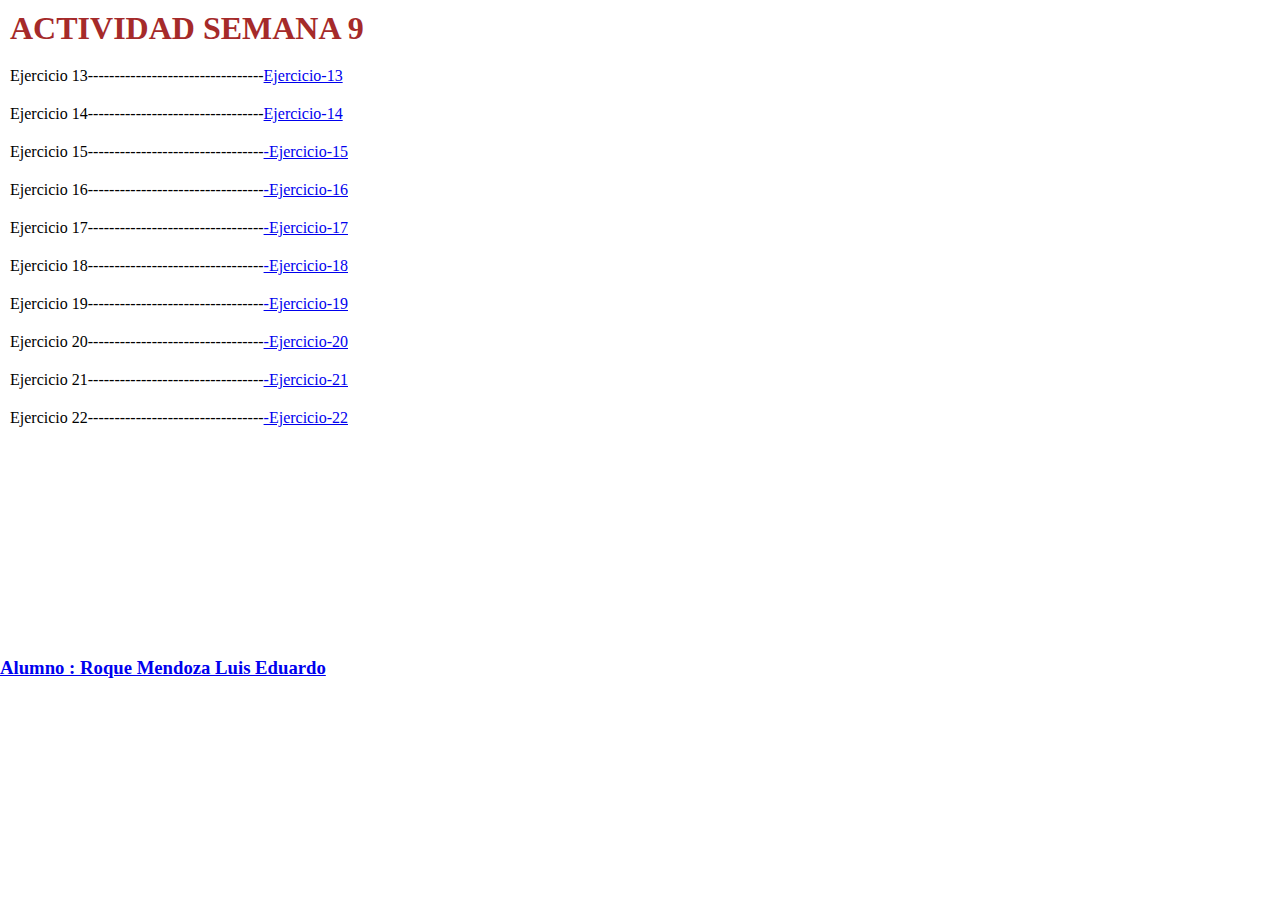
<file: index.html>
<!DOCTYPE html>
<html lang="en">

<head>
    <meta charset="UTF-8">
    <meta name="viewport" content="width=device-width, initial-scale=1.0">
    <title>PAGINA PRINCIPAL</title>
    <link rel="stylesheet" href="index.css">
    <link rel="shortcut icon" href="imagenes/images.jfif" type="image/x-icon">
</head>

<body>
    <h1>ACTIVIDAD SEMANA 9</h1>
    <table>
        <ol>

            <li>Ejercicio 13---------------------------------<a href="ejercicio13.html">Ejercicio-13</a></li>
            <li>Ejercicio 14---------------------------------<a href="ejercicio14.html">Ejercicio-14</a></li>
            <li>Ejercicio 15---------------------------------<a href="ejercicio15.html">-Ejercicio-15</a></li>
            <li>Ejercicio 16---------------------------------<a href="ejercicio16.html">-Ejercicio-16</a></li>
            <li>Ejercicio 17---------------------------------<a href="ejercicio17.html">-Ejercicio-17</a></li>
            <li>Ejercicio 18---------------------------------<a href="ejercicio18.html">-Ejercicio-18</a></li>
            <li>Ejercicio 19---------------------------------<a href="ejercicio19.html">-Ejercicio-19</a></li>
            <li>Ejercicio 20---------------------------------<a href="ejercicio20.html">-Ejercicio-20</a></li>
            <li>Ejercicio 21---------------------------------<a href="ejercicio21.html">-Ejercicio-21</a></li>
            <li>Ejercicio 22---------------------------------<a href="ejercicio22.html">-Ejercicio-22</a></li>
           

            
        </ol>
    </table>
    <h3> <a href="https://github.com/Slomo01">  Alumno : Roque Mendoza Luis Eduardo</a></h3>

</body>

</html>
</file>
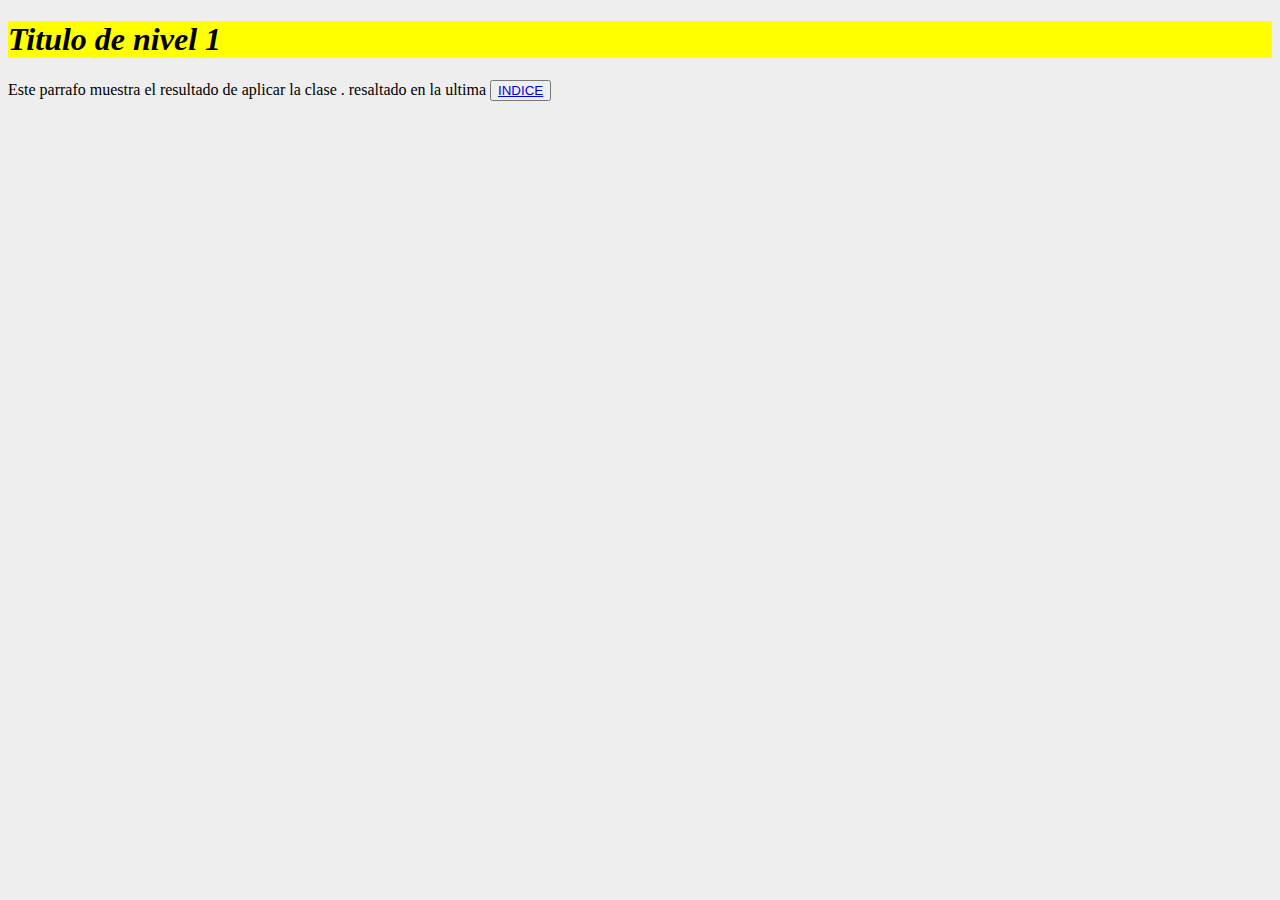
<file: ejercicio13.html>
<!DOCTYPE html>
<html lang="es-PE">
<head>
    <meta charset="UTF-8">
    <meta name="viewport" content="width=device-width, initial-scale=1.0">
    <title>Problema</title>
    <link rel="stylesheet" href="estilo13.css">
</head>
<body>
<h1 class="resaltado">Titulo de nivel 1</h1>    
<p>
    Este parrafo muestra el resultado de aplicar la clase . resaltado en la ultima 
     <span class="resaltado"></span>
     <button><a href="index.html">INDICE</a></button>
</body>
</html>
</file>
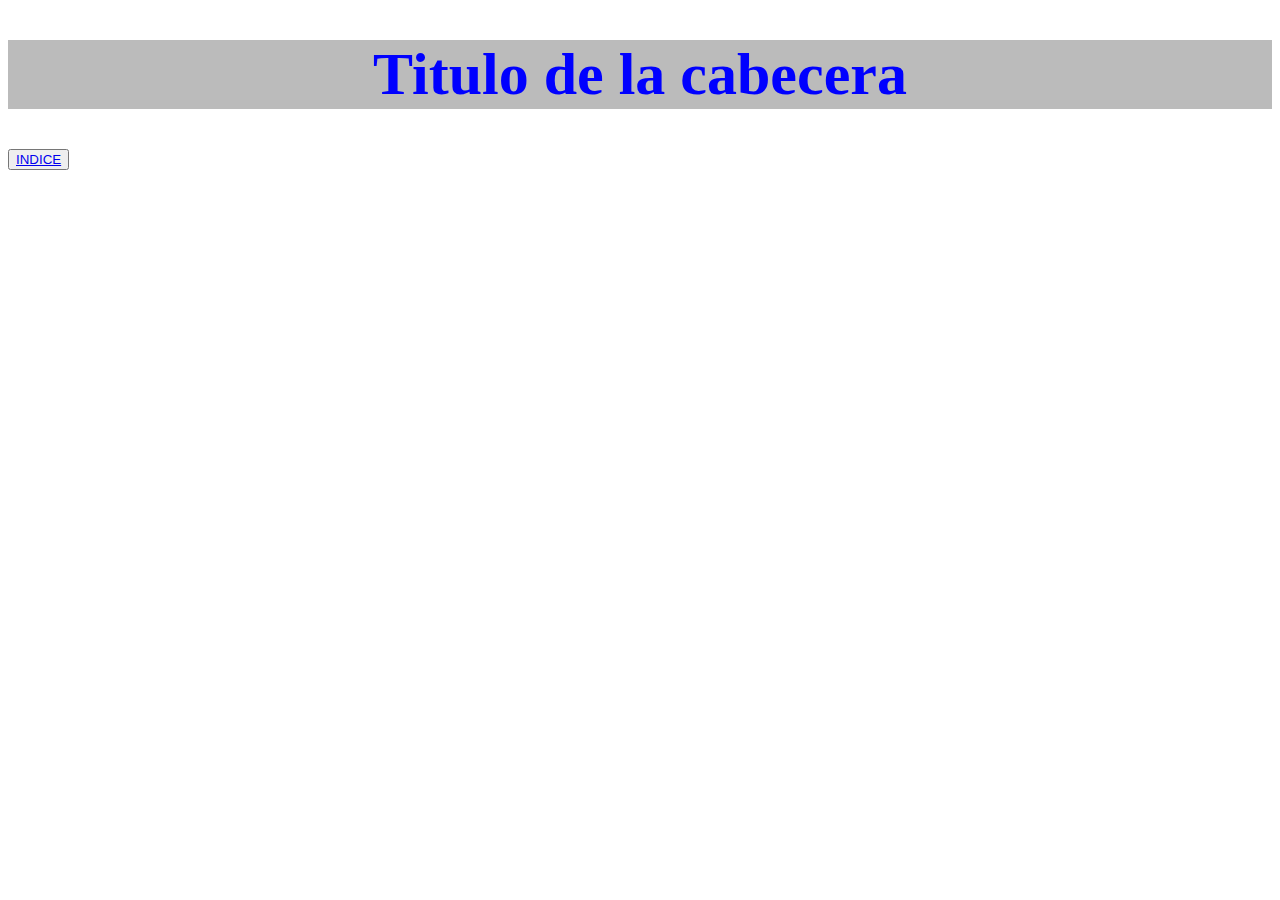
<file: ejercicio14.html>
<!DOCTYPE html>
<html lang="es-PE">
<head>
    <meta charset="UTF-8">
    <meta name="viewport" content="width=device-width, initial-scale=1.0">
    <title>Ejercicio-14</title>
    <link rel="stylesheet" href="estilo14.css">
</head>
<body>
    <div id="cabecera">
        <h1>Titulo de la cabecera</h1>
    </div>
    <button><a href="index.html">INDICE</a></button>
    
</body>
</html>
</file>
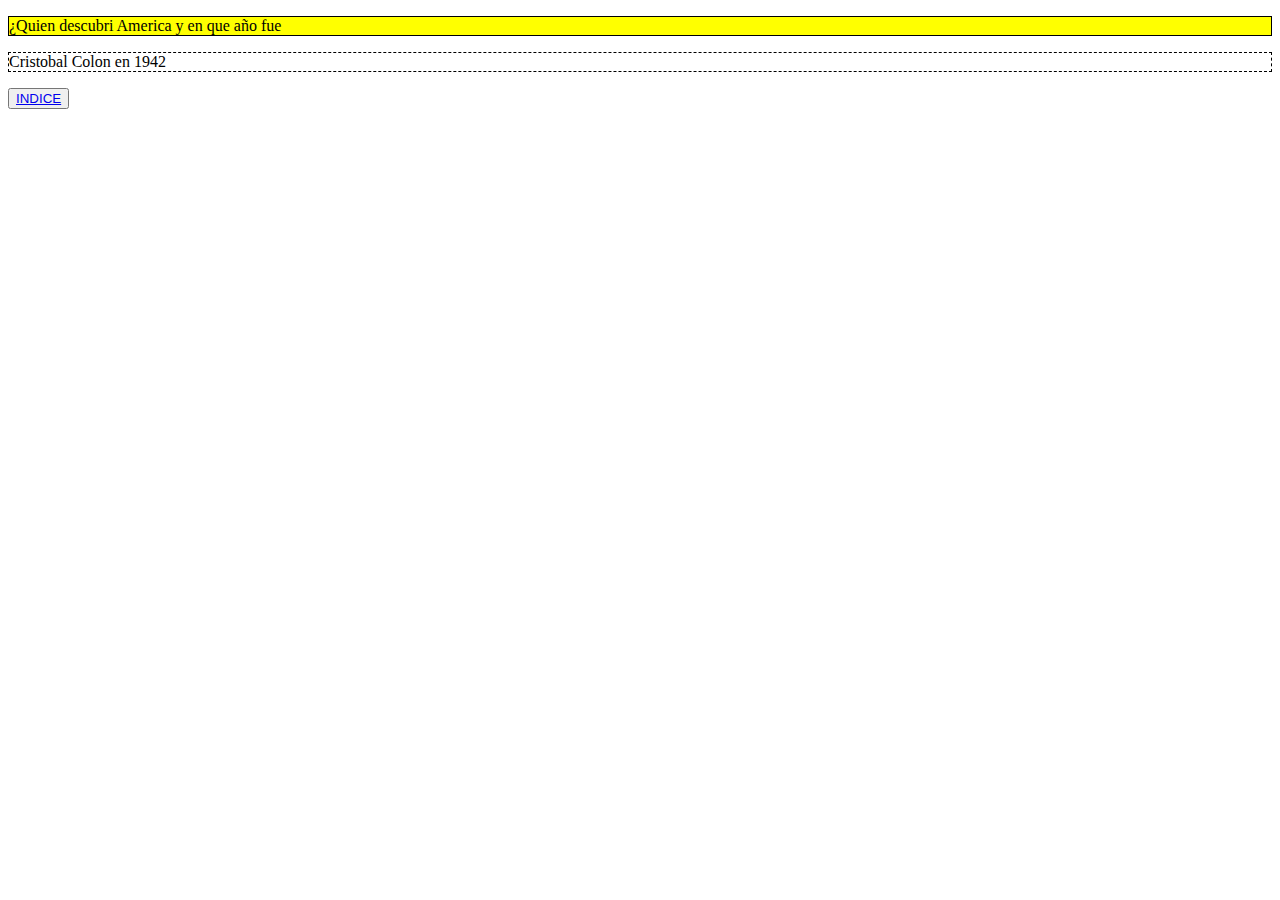
<file: ejercicio15.html>
<!DOCTYPE html>
<html lang="es-PE">

<head>
    <meta charset="UTF-8">
    <meta name="viewport" content="width=device-width, initial-scale=1.0">
    <title>Problema</title>
    <link rel="stylesheet" href="estilo15.css">
</head>

<body>
    <p class="pregunta">¿Quien descubri America y en que año fue</p>
    <p class="respuesta">Cristobal Colon en 1942</p>
    <button><a href="index.html">INDICE</a></button>
</body>

</html>
</file>
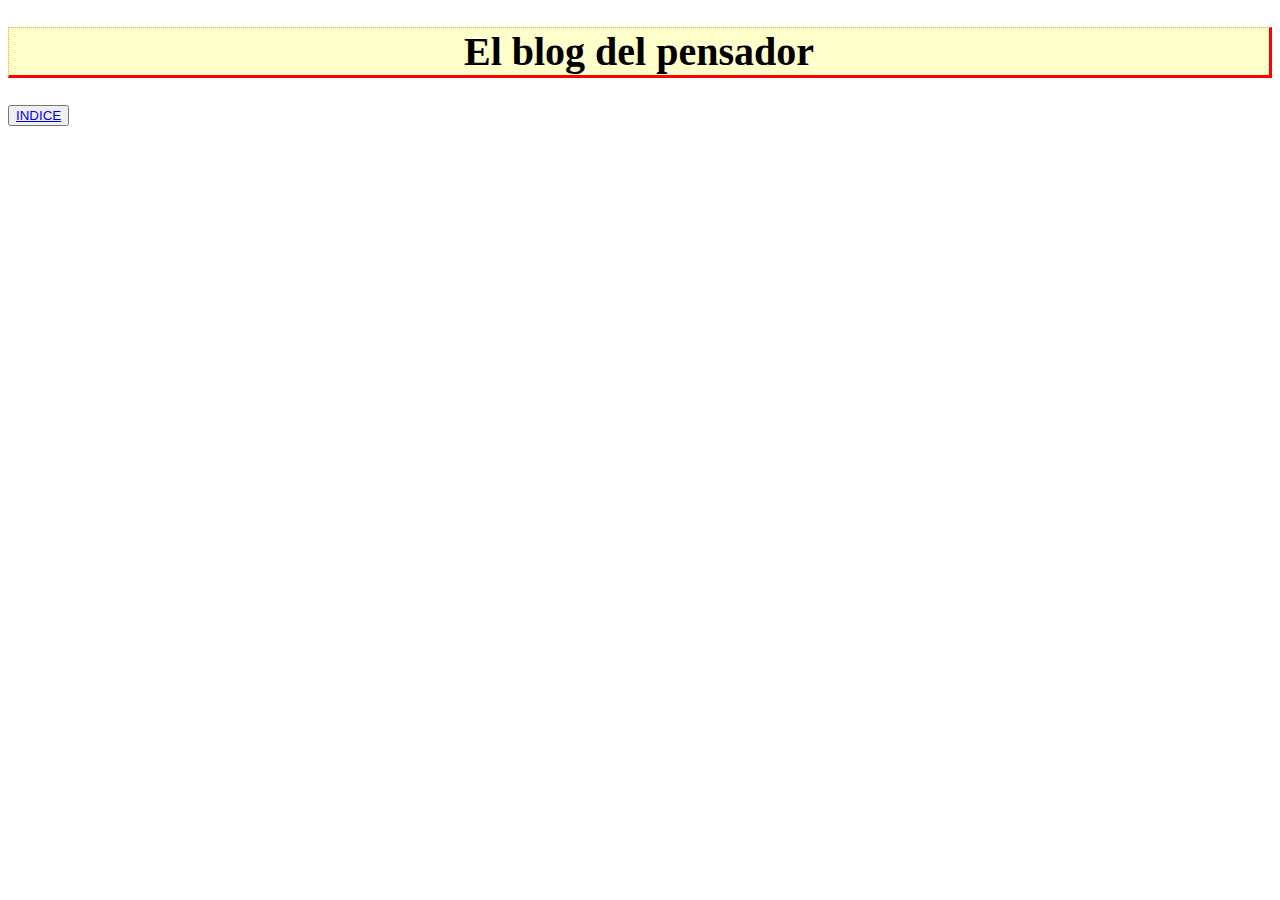
<file: ejercicio16.html>
<!DOCTYPE html>
<html lang="es-PE">
<head>
    <meta charset="UTF-8">
    <meta name="viewport" content="width=device-width, initial-scale=1.0">
    <title>EJERCICIO-15</title>
    <link rel="stylesheet" href="estilo16.css">
</head>
<body>
    <h1 class="titulopagina">El blog del pensador</h1>
    <button><a href="index.html">INDICE</a></button>
</body>
</html>
</file>
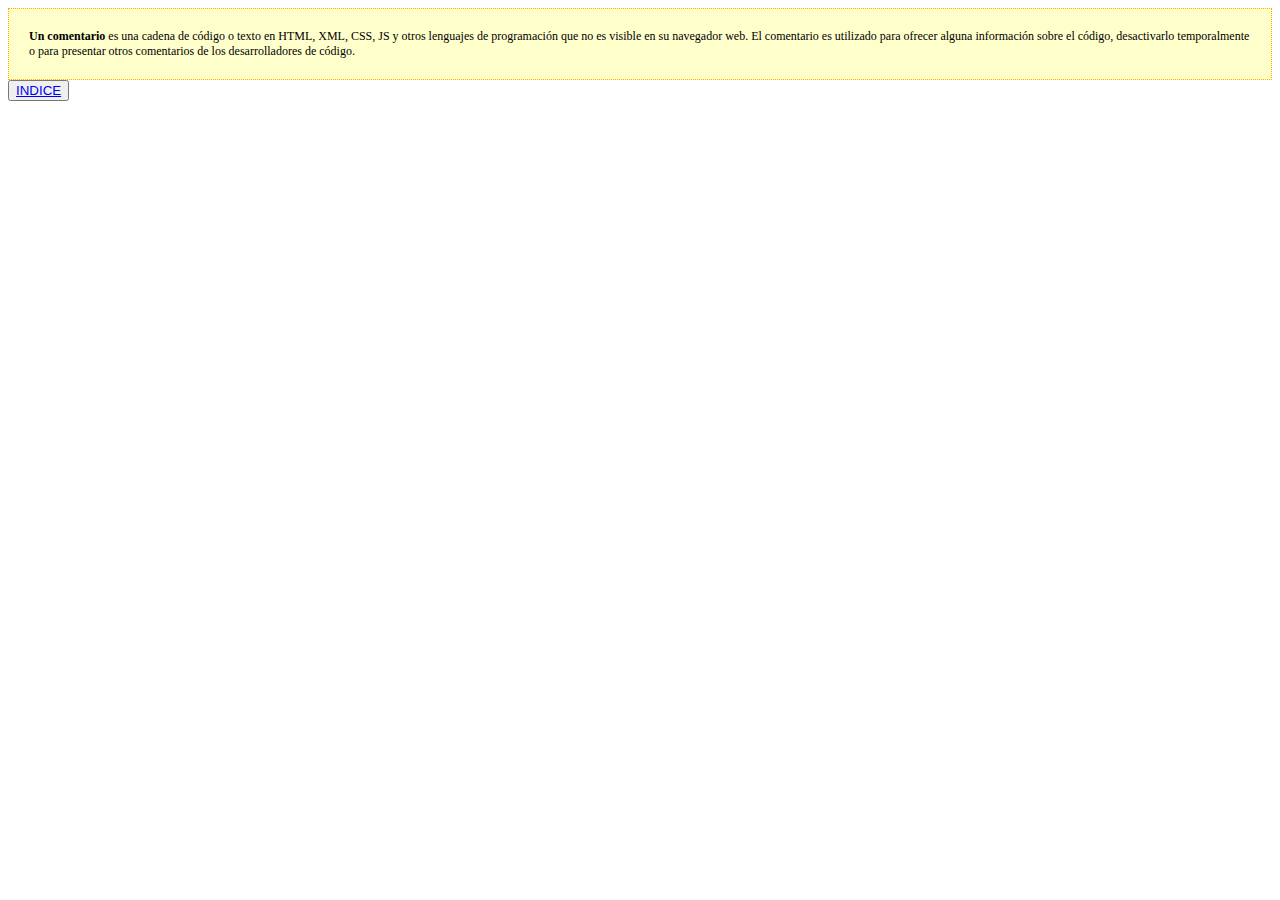
<file: ejercicio17.html>
<!DOCTYPE html>
<html lang="en">
<head>
    <meta charset="UTF-8">
    <meta name="viewport" content="width=device-width, initial-scale=1.0">
    <title>Document</title>
    <link rel="stylesheet" href="estilo17.css">
</head>
<body>
    <div class="codigofuente">
        <strong>Un comentario</strong> es una cadena de código o texto en HTML,
XML, CSS, JS y otros lenguajes de programación que no es visible en su
navegador web. El comentario es utilizado para ofrecer alguna información
sobre el código, desactivarlo temporalmente o para presentar otros
comentarios de los desarrolladores de código.
    </div>
    <button><a href="index.html">INDICE</a></button>
</body>
</html>
</file>
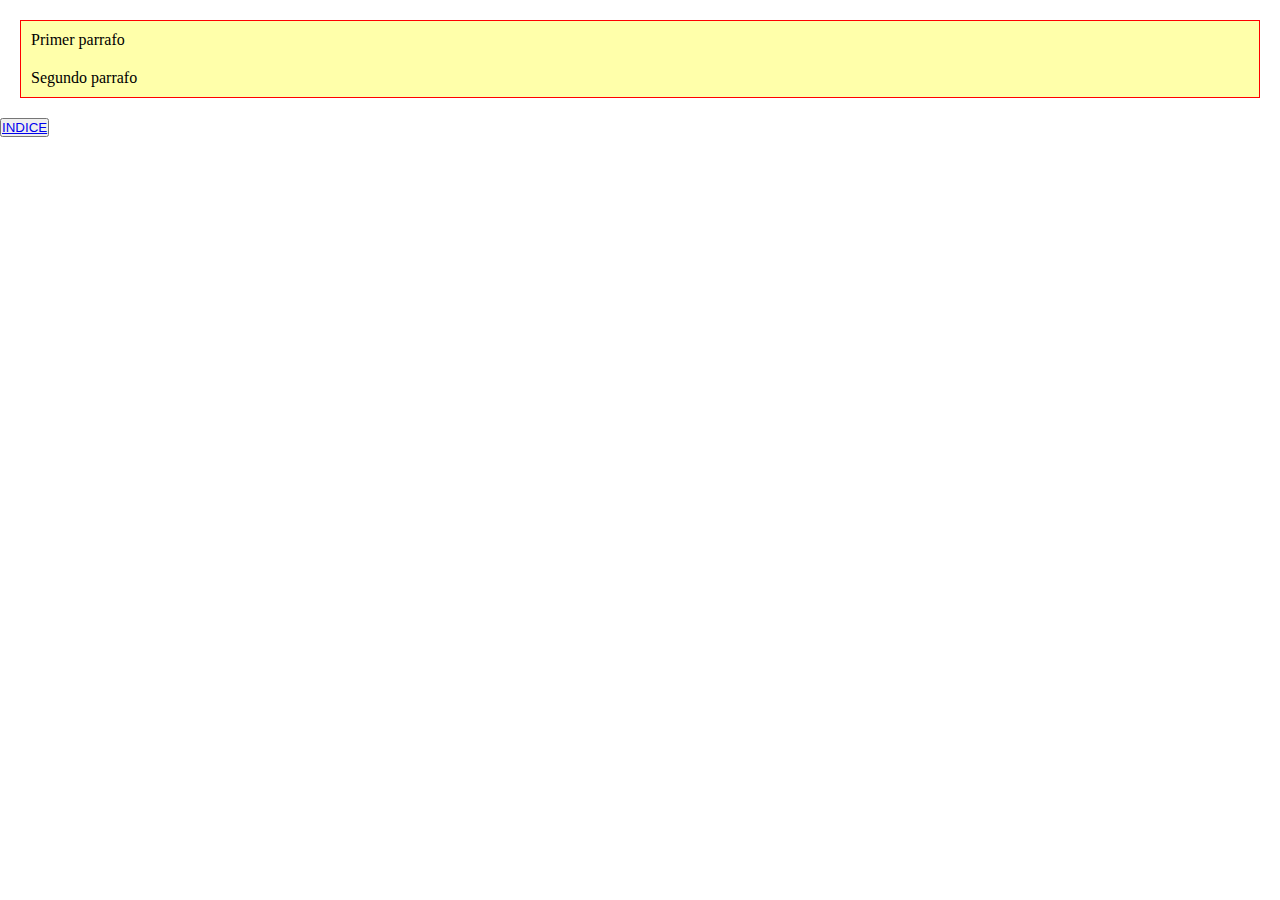
<file: ejercicio18.html>
<!DOCTYPE html>
<html lang="es-PE">
<head>
    <meta charset="UTF-8">
    <meta name="viewport" content="width=device-width, initial-scale=1.0">
    <title>Document</title>
    <link rel="stylesheet" href="estilo18.css">
</head>
<body>
    <div>
    <p>Primer parrafo</p>
    <p>Segundo parrafo</p>
</div>
<button><a href="index.html">INDICE</a></button>
</body>
</html>
</file>
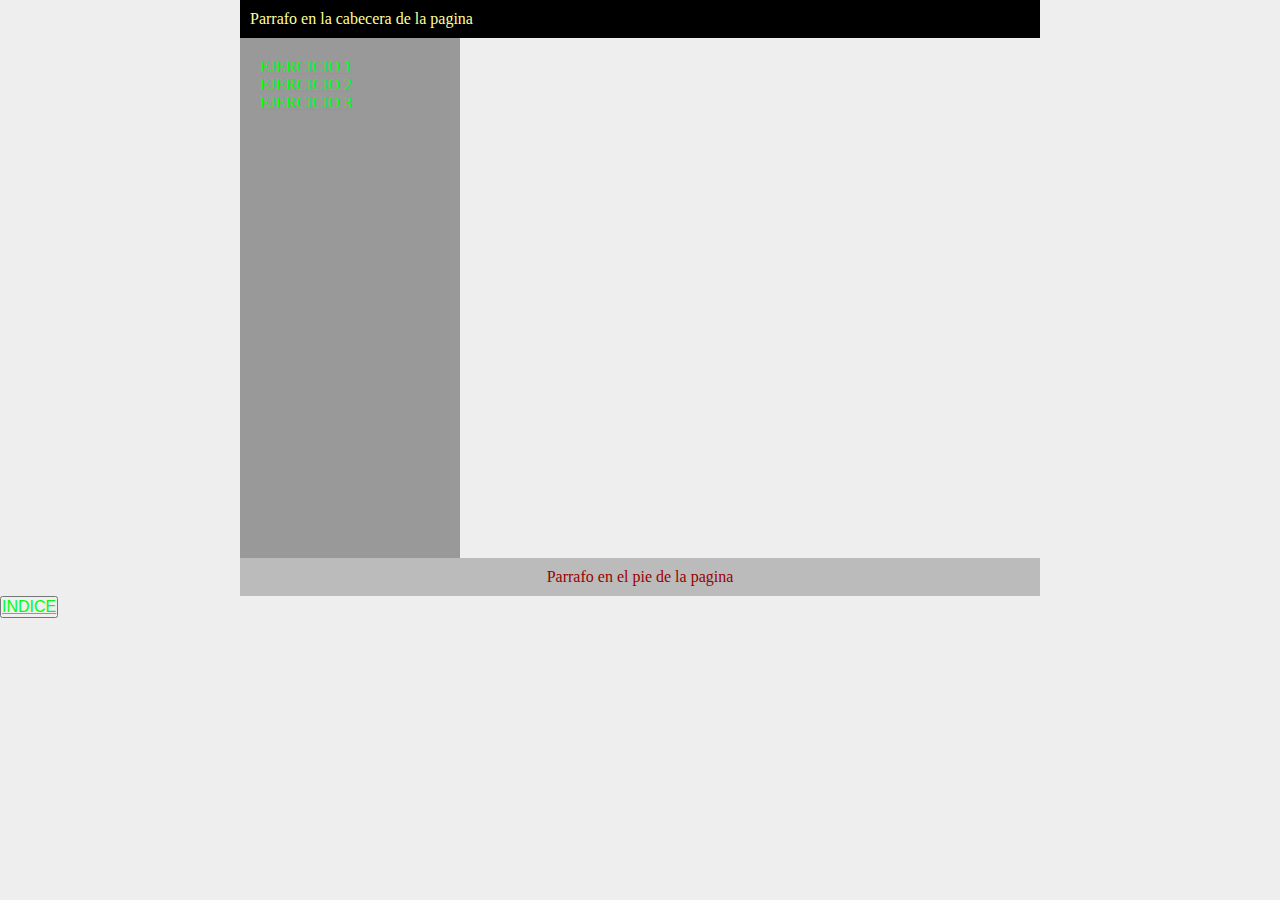
<file: ejercicio19.html>
<!DOCTYPE html>
<html lang="es-PE">

<head>
    <meta charset="UTF-8">
    <meta name="viewport" content="width=device-width, initial-scale=1.0">
    <title>Ejemplo del uso del Elemento div y del atributo id</title>
    <link rel="stylesheet" href="estilo19.css">
</head>

<body>
    <div class="contenedor">
        <header class="cabecera">
            <p>Parrafo en la cabecera de la pagina</p>
        </header>
        <nav class="menu">
            <ul>
                <li><a href="ej01.html">EJERCICIO 1</a></li>
                <li><a href="ej2.html">EJERCICIO 2</a></li>
                <li><a href="margin.html">EJERCICIO 3</a></li>
            </ul>

        </nav>
        <main>
            <footer class="pie">
                <p>Parrafo en el pie de la pagina</p>
            </footer>



    </div>
    <button><a href="index.html">INDICE</a></button>
</body>

</html>
</file>
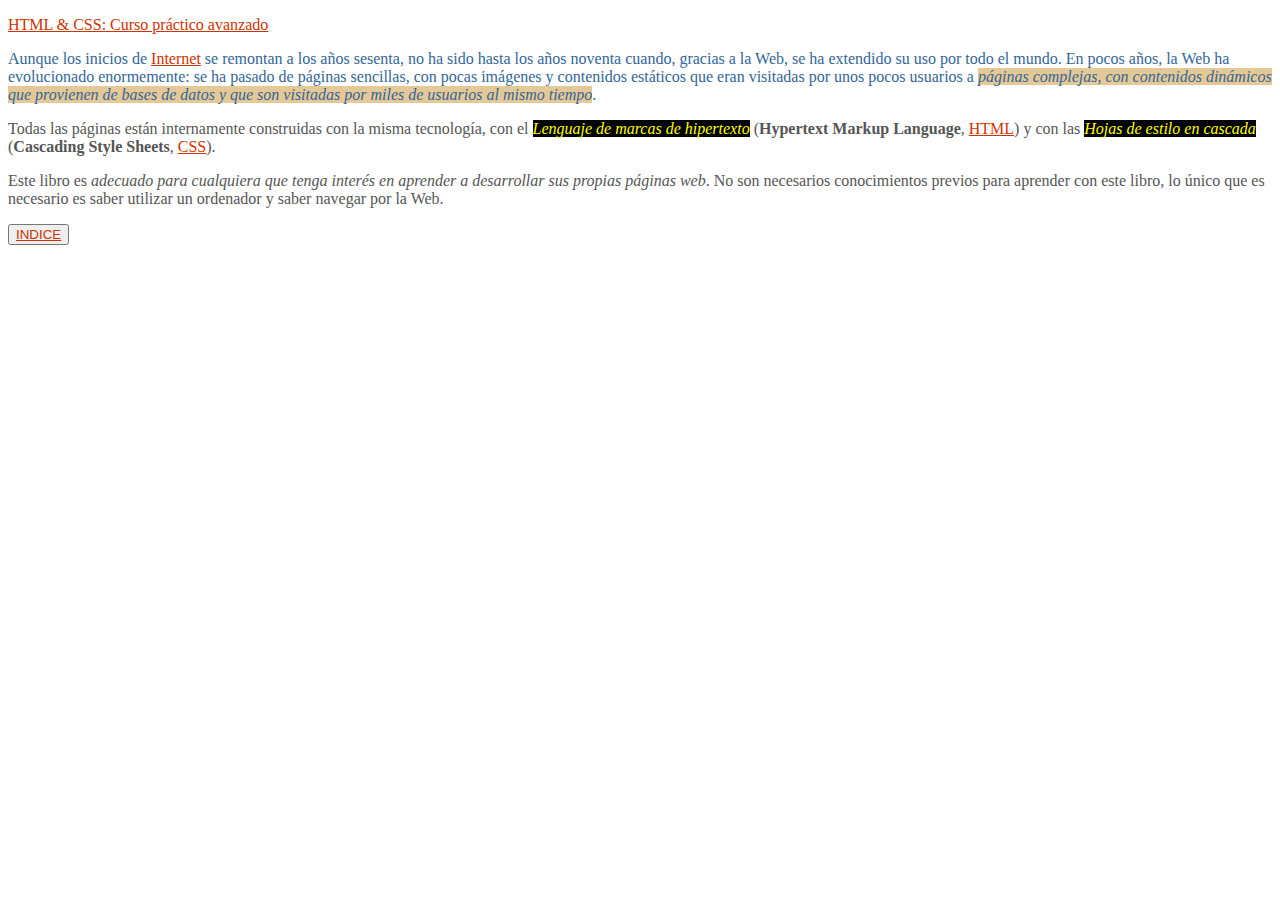
<file: ejercicio20.html>
<!DOCTYPE html>
<html lang="es-PE">

<head>
    <meta charset="UTF-8">
    <meta name="viewport" content="width=device-width, initial-scale=1.0">
    <title>Document</title>
    <link rel="stylesheet" href="estilos20.css">
</head>

<body>
    <div id="primero">
        <p>

            <a href="http://publicacionesaltaria.com/es/tienda/112-html-css-curso-
        practico.html">HTML &amp; CSS: Curso práctico avanzado</a>

        </p>
        <p>
            Aunque los inicios de <a href="https://es.wikipedia.org/wiki/Internet">Internet</a> se remontan a
            los años sesenta, no ha sido hasta los años noventa cuando, gracias a la
            Web, se ha extendido su uso por todo el mundo. En pocos años, la Web ha
            evolucionado enormemente: se ha pasado de páginas sencillas, con pocas
            imágenes y contenidos estáticos que eran visitadas por unos pocos
            usuarios a <em>páginas complejas, con contenidos dinámicos que provienen
                de bases de datos y que son visitadas por miles de usuarios al mismo
                tiempo</em>.
        </p>
    </div>
    <div id="segundo" class="normal">
        <p>
            Todas las páginas están internamente construidas con la misma tecnología,
            con el <em class="especial">Lenguaje de marcas de hipertexto</em>
            (<span>Hypertext Markup Language</span>, <a href="https://es.wikipedia.org/wiki/HTML">HTML</a>) y con las
            <em class="especial">Hojas de estilo en cascada</em> (<span>Cascading Style
                Sheets</span>, <a href="https://es.wikipedia.org/wiki/CSS">CSS</a>).
        </p>
        <p>
            Este libro es <em>adecuado para cualquiera que tenga interés en aprender
                a desarrollar sus propias páginas web</em>. No son necesarios
            conocimientos previos para aprender con este libro, lo único que es
            necesario es saber utilizar un ordenador y saber navegar por la Web.
        </p>
    </div>
    <button><a href="index.html">INDICE</a></button>

</body>

</html>
</file>
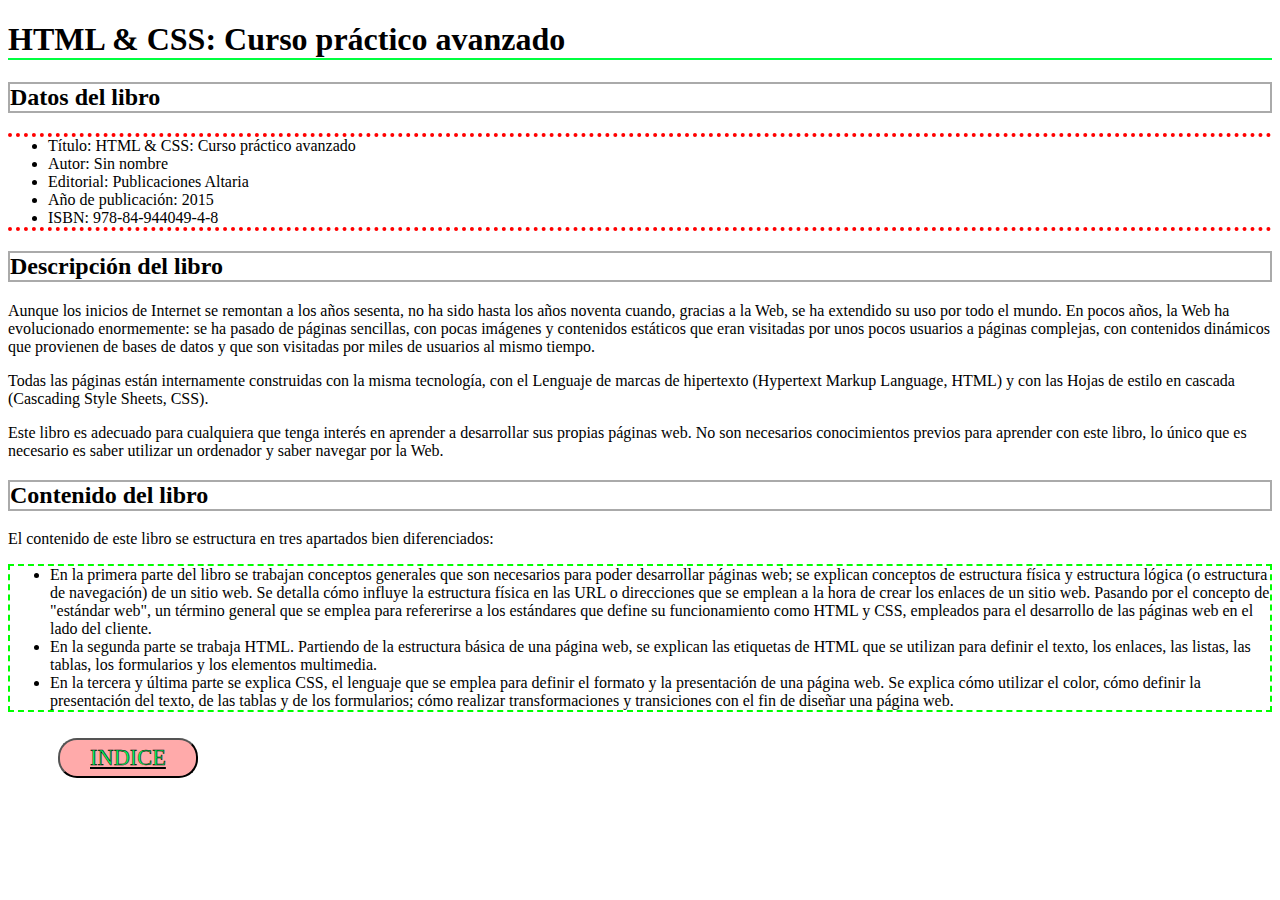
<file: ejercicio21.html>
<!DOCTYPE html>
<html lang="es">
<head>
    <meta charset="UTF-8">
    <meta name="viewport" content="width=device-width, initial-scale=1.0">
    <title>Ejercicio 21</title>
    <link rel="stylesheet" href="estilo21.css">
    <link rel="stylesheet" href="Botton.css">
    
</head>
<body>
    <h1>HTML &amp; CSS: Curso práctico avanzado</h1>

    <h2>Datos del libro</h2>
    <ul class="datos-libro">
        <li>Título: HTML &amp; CSS: Curso práctico avanzado</li>
        <li>Autor: Sin nombre</li>
        <li>Editorial: Publicaciones Altaria</li>
        <li>Año de publicación: 2015</li>
        <li>ISBN: 978-84-944049-4-8</li>
    </ul>



    <h2>Descripción del libro</h2>
    <p>Aunque los inicios de Internet se remontan a los años sesenta, no ha sido hasta los años noventa cuando, gracias a la Web, se ha extendido su uso por todo el mundo. En pocos años, la Web ha evolucionado enormemente: se ha pasado de páginas sencillas, con pocas imágenes y contenidos estáticos que eran visitadas por unos pocos usuarios a páginas complejas, con contenidos dinámicos que provienen de bases de datos y que son visitadas por miles de usuarios al mismo tiempo.</p>

    <p>Todas las páginas están internamente construidas con la misma tecnología, con el Lenguaje de marcas de hipertexto (Hypertext Markup Language, HTML) y con las Hojas de estilo en cascada (Cascading Style Sheets, CSS).</p>

    <p>Este libro es adecuado para cualquiera que tenga interés en aprender a desarrollar sus propias páginas web. No son necesarios conocimientos previos para aprender con este libro, lo único que es necesario es saber utilizar un ordenador y saber navegar por la Web.</p>



    <h2>Contenido del libro</h2>
    <p>El contenido de este libro se estructura en tres apartados bien diferenciados:</p>

    <ul class="contenido-libro">
        <li>En la primera parte del libro se trabajan conceptos generales que son necesarios para poder desarrollar páginas web; se explican conceptos de estructura física y estructura lógica (o estructura de navegación) de un sitio web. Se detalla cómo influye la estructura física en las URL o direcciones que se emplean a la hora de crear los enlaces de un sitio web. Pasando por el concepto de "estándar web", un término general que se emplea para refererirse a los estándares que define su funcionamiento como HTML y CSS, empleados para el desarrollo de las páginas web en el lado del cliente.</li>
        <li>En la segunda parte se trabaja HTML. Partiendo de la estructura básica de una página web, se explican las etiquetas de HTML que se utilizan para definir el texto, los enlaces, las listas, las tablas, los formularios y los elementos multimedia.</li>
        <li>En la tercera y última parte se explica CSS, el lenguaje que se emplea para definir el formato y la presentación de una página web. Se explica cómo utilizar el color, cómo definir la presentación del texto, de las tablas y de los formularios; cómo realizar transformaciones y transiciones con el fin de diseñar una página web.</li>
    </ul>
    
    <button><a href="index.html">INDICE</a></button>
</body>
</html>
</file>
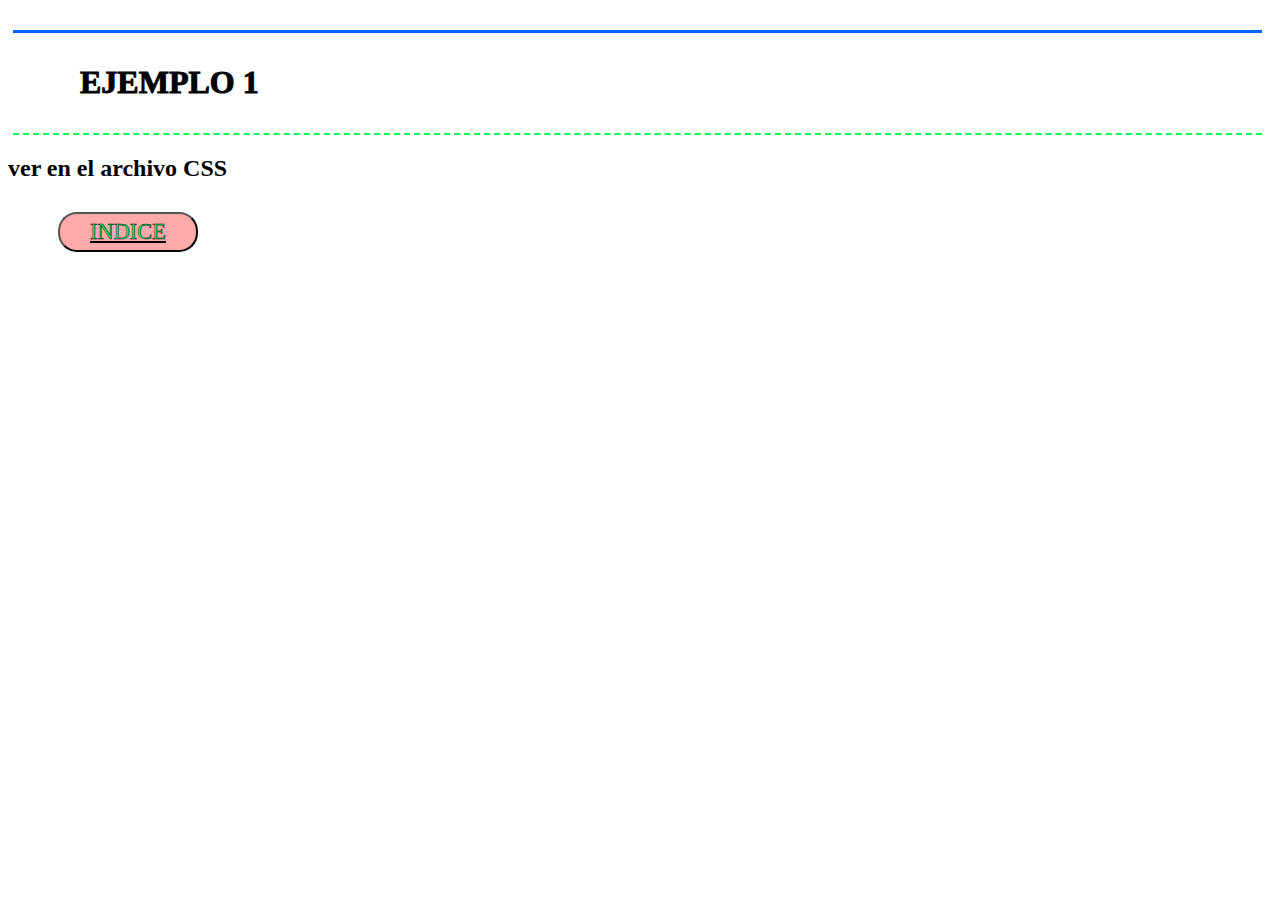
<file: ejercicio22.html>
<!DOCTYPE html>
<html lang="es">
<head>
    <meta charset="UTF-8">
    <meta name="viewport" content="width=device-width, initial-scale=1.0">
    <title>Ejercicio 22</title>
    <link rel="stylesheet" href="estilo22.css">
    <link rel="stylesheet" href="Botton.css">
</head>
<body>
    <div id="ejemplos">
        <h1>EJEMPLO 1</h1>
    </div>
    <H2>ver en el archivo CSS</H2>
    
    <button><a href="index.html">INDICE</a></button>
</body>
</html>
</file>
<file: index.css>
*{
    margin: 0;
    padding: 0;

}
table{
    border-collapse: collapse;
    width: 903px;
    height: 200px;
    margin: 10px auto;
    color: blue;
}
li{
    padding: 10px;
}
h1{
    padding: 10px;
    color: brown;
    text-align: justify;
    font-family: "Times New Roman" ;
}
</file>
<file: estilo13.css>
body{
    background-color: #eeeeee;
}
.resaltado{
    color: #000000;
    background-color: #ffff00;
    font-style: italic;
}
</file>
<file: estilo14.css>
#cabecera{
    font-family: Times New Roman;
    font-size: 30px;
    text-align: center;
    color: #0000ff;
    background-color: #bbbbbb;
}
</file>
<file: estilo15.css>
.pregunta{
    background-color: #ffff00;
    border-width: 1px;
    border-style: solid;
    border-color: 000000;
}
.respuesta{
    border-width:1px ;
    border-style: dashed;
    border-color:000000;
}
</file>
<file: estilo16.css>
.titulopagina{
    background-color:#ffffcc;
    text-align:center;
    font-family:verdana;
    font-size:40px;
    border-top-width:1px;
    border-right-width:3px;
    border-bottom-width:3px;
    border-left-width:1px;
    border-top-style:dotted;
    border-right-style:solid;
    border-bottom-style:solid;
    border-left-style:dotted;
    border-top-color:#ffaa00;
    border-right-color:#ff0000;
    border-bottom-color:#ff0000;
    border-left-color:#ffaa00;
}
</file>
<file: estilo17.css>
.codigofuente{
    font-size:12px;
background-color:#ffffcc;
border-width:1px;
border-style:dotted;
border-color:#ffaa00;
padding:20px;
}
</file>
<file: estilo18.css>
*{
    margin:0;
    padding:0;
    }
    div{
    background-color:#ffffaa;
    margin:20px;
    border-width:1px;
    border-style:solid;
    border-color:#ff0000;
    }
    p{
    padding: 10px;
    }
</file>
<file: estilo19.css>
h1{
    border-bottom: 2px solid rgb(0, 255, 64);
} 
*{
    
    margin:0;
    padding:0;
    }
    a:link, a:visited, a:hover, a:active {
    color:#0f0;
    font-size:16px;
    }
    body {
    background:#eee;
    font-family:verdana;
    }
    h1 {
    color:#c0c;
    font-size:24px;
    }
    p {font-size:16px;
    }
    ul {
    list-style-type:none;
    }
    .contenedor {
    margin:0 auto;
    width:800px;
    }
    .cabecera {
    color:#ff9;
    background-color:#000;
    padding:10px;
    }
    .contenido {
    background-color:#ddd;
    float:left;
    height:500px;
    padding:10px;
    width:560px;
    }
    .menu {
    background-color:#999;
    float:left;
    height:480px;
    padding:20px;
    width:180px;
    }
    .pie {
    background-color:#bbb;
    clear:both;
    color:#900;
    padding:10px;
    text-align:center;
    }
</file>
<file: estilos20.css>
style{
    font-size: 16px;
    font-family: Arial;
    color: #555;


}
#primero{
    color: #369;

}
a{
    color: #C30;

}
.primero em{
    color: #0000BB;
    background-color: #FFFFCC;
}
.especial em{
    color: #FFFF00;
    background-color: #000000;
}
.normal span{
    font-weight: bold;
}
.especial{
    background-color: black;
     color: yellow;
}
.normal p{
    color: #555;
}
#primero em{
    background-color:rgb(228, 200, 149);
}
</file>
<file: estilo21.css>
h1{
    border-bottom: 2px solid rgb(0, 255, 64);
}
h2{
    border: 2px solid #aaa;
}
.datos-libro{
    border-bottom: 4px dotted #f00;
    border-top: 4px dotted #f00;
}
.contenido-libro{
    border: 2px dashed #0f0;
}
</file>
<file: Botton.css>
button{
    position: relative;
    top: 10px;
    bottom: 0px;
    left: 50px;
    background-color: rgb(255, 170, 170);
    padding: 5px 30px;
    text-decoration: none;
    font-size: 1.4rem;
    border-radius: 19px;
    font-family: Franklin Gothic Medium;
}
button a{
    color: rgb(0, 255, 98);
    -webkit-text-stroke: 0.5px #000000;
}
</file>
<file: estilo22.css>
#ejemplos{
    border-top: 3px solid #0066ff;
    /*Establece el estilo, el ancho y el color del borde superior de un elemento*/


    border-bottom: 2px dashed #00ff55;
    /*Establece el estilo, el ancho y el color del borde inferior de un elemento*/


    margin: 30px 10px 15px 5px;
    /*Establece el espacio alrededor de un elemento, fuera de cualquier borde definido*/


    padding: 10px 35px;
    /*Establece el espacio dentro de un elemento, entre su contenido y su borde*/

    
    vertical-align: middle;
    /*Especifica la alineación vertical de un elemento en línea o de celda*/


    text-indent: 2em;
    /*Establece la indentación de la primera línea de texto de un elemento*/


    text-wrap: normal;
    /*Controla cómo se ajusta el texto dentro de un elemento*/


    -webkit-text-stroke: 1px #000000;
    /*Establece el ancho y el color del trazo del texto*/
}
</file>
